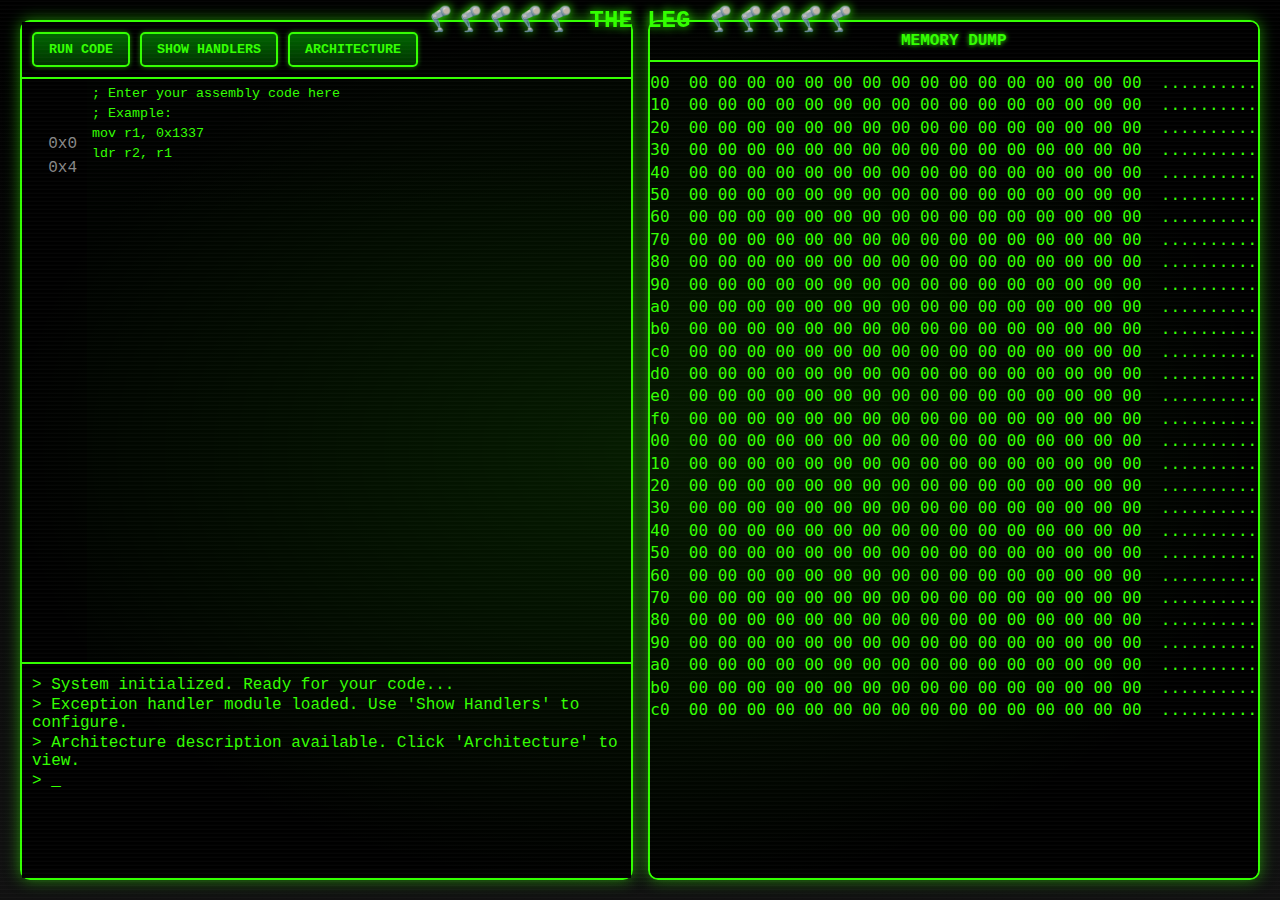
<file: index.html>
<!DOCTYPE html>
<html lang="en">
<head>
    <meta charset="UTF-8">
    <meta name="viewport" content="width=device-width, initial-scale=1.0">
    <title>🦿🦿🦿🦿🦿</title>
    <style>
        /* Old-school flash game inspired theme */
        body {
            font-family: 'Courier New', monospace;
            background-color: #1a1a1a;
            color: #33ff00;
            margin: 0;
            padding: 0;
            overflow: hidden;
            background-image: linear-gradient(to bottom, #000000, #111111);
        }

        .container {
            display: flex;
            height: 100vh;
            padding: 20px;
            box-sizing: border-box;
        }

        .left-panel {
            display: flex;
            flex-direction: column;
            width: 50%;
            border: 2px solid #33ff00;
            border-radius: 10px;
            background-color: rgba(0, 20, 0, 0.7);
            box-shadow: 0 0 15px rgba(51, 255, 0, 0.5);
            margin-right: 15px;
        }

        .right-panel {
            width: 50%;
            border: 2px solid #33ff00;
            border-radius: 10px;
            background-color: rgba(0, 20, 0, 0.7);
            box-shadow: 0 0 15px rgba(51, 255, 0, 0.5);
            overflow: hidden;
            display: flex;
            flex-direction: column;
        }

        .panel-header {
            background-color: #000;
            padding: 10px;
            border-bottom: 2px solid #33ff00;
            font-weight: bold;
            text-align: center;
            text-transform: uppercase;
            text-shadow: 0 0 5px #33ff00;
        }

        .button-container {
            display: flex;
            padding: 10px;
            gap: 10px;
            background-color: #000;
            border-bottom: 2px solid #33ff00;
        }

        .action-button {
            background: linear-gradient(to bottom, #006600, #003300);
            color: #33ff00;
            border: 2px solid #33ff00;
            border-radius: 5px;
            padding: 8px 15px;
            font-family: 'Courier New', monospace;
            font-weight: bold;
            cursor: pointer;
            text-transform: uppercase;
            box-shadow: 0 0 5px rgba(51, 255, 0, 0.5);
        }

        .action-button:hover {
            background: linear-gradient(to bottom, #009900, #006600);
            box-shadow: 0 0 10px rgba(51, 255, 0, 0.8);
        }

        .action-button:active {
            background: linear-gradient(to bottom, #003300, #006600);
            transform: translateY(1px);
        }

        .code-editor {
            display: flex;
            height: 75%;
            background-color: rgba(0, 0, 0, 0.8);
            overflow: hidden;
        }

        .exception-handler {
            display: none; /* Initially hidden */
            height: 75%;
            background-color: rgba(0, 0, 0, 0.8);
            overflow: hidden;
            flex-direction: row; /* Match the code-editor's layout */
        }
        
        /* New architecture description section */
        .architecture-description {
            display: none; /* Initially hidden */
            height: 75%;
            background-color: rgba(0, 0, 0, 0.8);
            overflow-y: auto;
            padding: 15px;
            line-height: 1.5;
        }
        
        .architecture-description h2 {
            color: #ffcc00;
            margin-top: 0;
            text-shadow: 0 0 5px #ffcc00;
            border-bottom: 1px solid #33ff00;
            padding-bottom: 5px;
        }
        
        .architecture-description h3 {
            color: #ff9900;
            margin-top: 20px;
            text-shadow: 0 0 3px #ff9900;
        }
        
        .architecture-description table {
            border-collapse: collapse;
            width: 100%;
            margin: 15px 0;
            font-family: 'Courier New', monospace;
        }
        
        .architecture-description th, .architecture-description td {
            border: 1px solid #33ff00;
            padding: 8px;
            text-align: left;
        }
        
        .architecture-description th {
            background-color: rgba(51, 255, 0, 0.1);
        }
        
        .architecture-description code {
            background-color: rgba(51, 255, 0, 0.1);
            padding: 2px 5px;
            border-radius: 3px;
            font-family: 'Courier New', monospace;
        }

        .line-numbers {
            width: 50px;
            background-color: #000;
            color: #888;
            text-align: right;
            padding: 5px;
            padding-right: 10px;
            overflow-y: hidden;
            user-select: none;
            line-height: 1.5;
            white-space: pre;
        }

        .code-input {
            flex: 1;
            background-color: transparent;
            color: #33ff00;
            border: none;
            resize: none;
            padding: 5px;
            outline: none;
            font-family: 'Courier New', monospace;
            overflow-y: auto;
            white-space: pre;
            tab-size: 4;
            line-height: 1.5;
        }

        .status-console {
            height: 25%;
            background-color: #000;
            border-top: 2px solid #33ff00;
            overflow-y: auto;
            padding: 10px;
        }

        .memory-dump {
            flex: 1;
            background-color: #000;
            padding: 10px;
            overflow-y: auto;
            font-family: 'Courier New', monospace;
            display: flex;
            justify-content: center;
            align-items: flex-start;
            font-size: 16px;
        }
        
        .memory-dump pre {
            text-align: left;
            margin: 0;
            font-size: 16px;
            line-height: 1.4;
        }

        .blink {
            animation: blink-animation 1s steps(2, start) infinite;
        }

        @keyframes blink-animation {
            to {
                visibility: hidden;
            }
        }

        .status-message {
            margin: 2px 0;
        }

        .error {
            color: #ff3333;
        }

        .success {
            color: #33ff99;
        }

        .warning {
            color: #ffcc00;
        }

        /* Scanline effect */
        .container::after {
            content: "";
            position: absolute;
            top: 0;
            left: 0;
            width: 100%;
            height: 100%;
            background: linear-gradient(
                to bottom,
                rgba(255, 255, 255, 0) 0%,
                rgba(255, 255, 255, 0.03) 50%,
                rgba(255, 255, 255, 0) 51%
            );
            background-size: 100% 4px;
            pointer-events: none;
            z-index: 10;
        }

        /* CRT flicker effect */
        .container::before {
            content: "";
            position: absolute;
            top: 0;
            left: 0;
            width: 100%;
            height: 100%;
            background: radial-gradient(
                ellipse at center,
                rgba(51, 255, 0, 0.1) 0%,
                rgba(0, 0, 0, 0) 70%
            );
            pointer-events: none;
            animation: flicker 0.15s infinite alternate;
            z-index: 5;
        }

        @keyframes flicker {
            0% { opacity: 0.97; }
            100% { opacity: 1.0; }
        }

        /* Custom scrollbar */
        ::-webkit-scrollbar {
            width: 10px;
            height: 10px;
        }

        ::-webkit-scrollbar-track {
            background: #000; 
        }
        
        ::-webkit-scrollbar-thumb {
            background: #33ff00; 
            border-radius: 5px;
        }

        ::-webkit-scrollbar-thumb:hover {
            background: #29cc00; 
        }

        /* Title animation */
        .title {
            position: absolute;
            top: 5px;
            left: 50%;
            transform: translateX(-50%);
            font-size: 24px;
            font-weight: bold;
            color: #33ff00;
            text-shadow: 0 0 10px #33ff00;
            z-index: 20;
            white-space: nowrap;
            animation: pulse 2s infinite;
        }

        @keyframes pulse {
            0% { text-shadow: 0 0 5px #33ff00; }
            50% { text-shadow: 0 0 20px #33ff00, 0 0 30px #33ff00; }
            100% { text-shadow: 0 0 5px #33ff00; }
        }

        /* Toggle button styles */
        .toggle-button {
            background: linear-gradient(to bottom, #660066, #330033);
            color: #ff33ff;
            border: 2px solid #ff33ff;
        }

        .toggle-button:hover {
            background: linear-gradient(to bottom, #990099, #660066);
            box-shadow: 0 0 10px rgba(255, 51, 255, 0.8);
        }

        /* Toggle button styles */
        .toggle-button {
            background: linear-gradient(to bottom, #006600, #003300);
            color: #33ff00;
            border: 2px solid #33ff00;
        }

        .toggle-button:hover {
            background: linear-gradient(to bottom, #009900, #006600);
            box-shadow: 0 0 10px rgba(51, 255, 0, 0.8);
        }
    </style>
</head>
<body>
    <div class="title">🦿🦿🦿🦿🦿 THE LEG 🦿🦿🦿🦿🦿</div>
    <div class="container">
        <div class="left-panel">
            <div class="button-container">
                <button id="run-code" class="action-button">Run Code</button>
                <button id="toggle-view" class="action-button">Show Handlers</button>
                <button id="show-architecture" class="action-button">Architecture</button>
            </div>
            
            <!-- Assembly Code Editor -->
            <div id="assembly-editor" class="code-editor">
                <div id="assembly-line-numbers" class="line-numbers">1</div>
                <textarea id="assembly-code-input" class="code-input" spellcheck="false">; Enter your assembly code here
; Example:
mov r1, 0x1337
ldr r2, r1</textarea>
            </div>
            
            <!-- Exception Handler Editor (initially hidden) -->
            <div id="exception-editor" class="exception-handler">
                <div id="exception-line-numbers" class="line-numbers">1</div>
                <textarea id="exception-code-input" class="code-input" spellcheck="false">; Enter your exception handler code here
; Example:
.handler DATA_ABORT
    mov r0, 0xDEAD
    b 0x24

.handler UNDEFINED_INSTRUCTION
    mov r0, 0xBAD1
    b 0x78
</textarea>
            </div>
            
            <!-- Architecture Description Page (initially hidden) -->
            <div id="architecture-description" class="architecture-description">
                <h2>THE LEG Architecture Specification</h2>
                <p>Welcome to THE LEG, a minimal ARM-inspired processor architecture simulator designed for educational purposes.</p>

                <p>THE LEG uses a Tomasulo-based algorithm and a G-Share branch predictor to achieve out of order and speculative execution.</p>

                <p>THE LEG uses a direct mapped write-through-no-allocate cache.  The cache has a line size of 64 bytes (16 words), which is the same as the RAM page size.  There are separate instruction and data caches with a single backing RAM.</p>
                
                <h3>Register Set</h3>
                <p>The LEG architecture provides 16 general-purpose 32-bit registers:</p>
                <table>
                    <tr>
                        <th>Register</th>
                        <th>Description</th>
                        <th>Special Role</th>
                    </tr>
                    <tr>
                        <td>r0-r12</td>
                        <td>General purpose</td>
                        <td>None</td>
                    </tr>
                    <td>r13 (bf)</td>
                    <td>Flags Register</td>
                    <td>Result of last compare instruction</td>
                </tr>
                    <tr>
                        <td>r15 (pc)</td>
                        <td>Program Counter</td>
                        <td>Address of next instruction</td>
                    </tr>
                </table>
                
                <h3>Memory System</h3>
                <p>The memory is word-addressable with 32-bit address space:</p>
                <ul>
                    <li>0x00000000 - 0x00000FFF: Program code memory</li>
                    <li>0x00001000 - 0x00001FFF: Data memory</li>
                    <li>0x00800000 - 0x01000000: Kernel Space</li>
                </ul>
                <p>Users can access all memory below 0x00800000.  Memory above that is reserved for the kernel.</p>
                
                <h3>Instruction Set</h3>
                <p>NOTE - the maximum size of an immediate is 0x8000.</p>

                <p>The LEG supports the following instruction categories:</p>
                
                <h4>Data Movement</h4>
                <ul>
                    <li><code>mov rd, &lt;value&gt;</code> - Move immediate value to register</li>
                    <li><code>mov rd, rs</code> - Move register to register</li>
                    <li><code>ldr rd, rs</code> - Load from memory address in rs</li>
                    <li><code>ldr rd, 0x1337</code> - Load from immediate</li>
                    <li><code>str rd, rs</code> - Store to memory address in rs</li>
                    <li><code>str rd, 0x1337</code> - Store with immediate</li>
                </ul>
                
                <h4>Arithmetic and Logic</h4>
                <ul>
                    <li><code>add rd, rs</code> - Addition</li>
                    <li><code>sub rd, rs, &lt;operand2&gt;</code> - Subtraction</li>
                    <li><code>mul rd, rs</code> - Integer Multiplication</li>
                    <li><code>div rd, rs</code> - Integer Division</li>
                    <li><code>and rd, rs</code> - Bitwise AND</li>
                    <li><code>or rd, rs</code> - Bitwise OR</li>
                    <li><code>xor rd, rs</code> - Bitwise XOR</li>
                    <li><code>mod rd, rs</code> - MOD operation</li>
                    <li><code>not rd</code> - Bitwise NOT</li>
                    <li><code>lsl rd, rs</code> - Logical shift left</li>
                    <li><code>lsr rd, rs</code> - Logical shift right</li>
                </ul>
                
                <h4>Control Flow</h4>
                <ul>
                    <li><code>b &lt;operand2&gt;</code> - Unconditional branch</li>
                    <li><code>beq &lt;operand2&gt;</code> - Branch if equal</li>
                    <li><code>bne &lt;operand2&gt;</code> - Branch if not equal</li>
                    <li><code>bgt &lt;operand2&gt;</code> - Branch if greater than</li>
                    <li><code>blt &lt;operand2&gt;</code> - Branch if less than</li>
                    <li><code>ble &lt;operand2&gt;</code> - Branch if less equal</li>
                    <li><code>bge &lt;operand2&gt;</code> - Branch if greater equal</li>
                    <li><code>halt&gt;</code> - Halt execution of program</li>
                </ul>
                
                <h4>Comparison</h4>
                <ul>
                    <li><code>cmp rs, &lt;operand2&gt;</code> - Compare and set flags</li>
                </ul>

                <h4>Meta</h4>
                <ul>
                    <li><code>flush</code> - Invalidate all entries in the data cache</li>
                    <li><code>cycles rd</code> - Get the number of clock cycles since program start</li>
                </ul>
                
                <h3>Exception Handling</h3>
                <p>THE LEG supports the following exception types:</p>
                <ul>
                    <li><code>DATA_ABORT</code> - Invalid memory access</li>
                    <li><code>UNDEFINED_INSTRUCTION</code> - Invalid instruction</li>
                    <li><code>PREFETCH_ABORT</code> - Instruction fetch error</li>
                </ul>
                
                <p>Define handlers using the <code>.handler</code> directive:</p>
                <pre>
.handler DATA_ABORT
    mov r0, 0xDEAD
    b 0x24</pre>
                
                <h3>Example Program</h3>
                <h4>Calculate Factorial:</h4>
                <pre>
; Calculate factorial of number in r0
mov r0, 5         ; Input: calculate 5!
mov r1, 1         ; Initialize result
    cmp r0, 0     ; Check if we're done
    beq 0x20
    mul r1, r0    ; result = result * i
    sub r0, 1     ; i--
    b 0xc
halt              ; Result is in r1
            </div>
            
            <div id="status-console" class="status-console">
                <div class="status-message">> System initialized. Ready for your code...</div>
                <div class="status-message">> Exception handler module loaded. Use 'Show Handlers' to configure.</div>
                <div class="status-message">> Architecture description available. Click 'Architecture' to view.</div>
                <div class="status-message blink">> _</div>
            </div>
        </div>
        <div class="right-panel">
            <div class="panel-header">Memory Dump</div>
            <div id="memory-dump" class="memory-dump">
                <pre>
00000000  00 00 00 00 00 00 00 00 00 00 00 00 00 00 00 00  ................
00000010  00 00 00 00 00 00 00 00 00 00 00 00 00 00 00 00  ................
00000020  00 00 00 00 00 00 00 00 00 00 00 00 00 00 00 00  ................
00000030  00 00 00 00 00 00 00 00 00 00 00 00 00 00 00 00  ................
00000040  00 00 00 00 00 00 00 00 00 00 00 00 00 00 00 00  ................
00000050  00 00 00 00 00 00 00 00 00 00 00 00 00 00 00 00  ................
00000060  00 00 00 00 00 00 00 00 00 00 00 00 00 00 00 00  ................
00000070  00 00 00 00 00 00 00 00 00 00 00 00 00 00 00 00  ................
00000080  00 00 00 00 00 00 00 00 00 00 00 00 00 00 00 00  ................
00000090  00 00 00 00 00 00 00 00 00 00 00 00 00 00 00 00  ................
000000a0  00 00 00 00 00 00 00 00 00 00 00 00 00 00 00 00  ................
000000b0  00 00 00 00 00 00 00 00 00 00 00 00 00 00 00 00  ................
000000c0  00 00 00 00 00 00 00 00 00 00 00 00 00 00 00 00  ................
000000d0  00 00 00 00 00 00 00 00 00 00 00 00 00 00 00 00  ................
000000e0  00 00 00 00 00 00 00 00 00 00 00 00 00 00 00 00  ................
000000f0  00 00 00 00 00 00 00 00 00 00 00 00 00 00 00 00  ................
00000100  00 00 00 00 00 00 00 00 00 00 00 00 00 00 00 00  ................
00000110  00 00 00 00 00 00 00 00 00 00 00 00 00 00 00 00  ................
00000120  00 00 00 00 00 00 00 00 00 00 00 00 00 00 00 00  ................
00000130  00 00 00 00 00 00 00 00 00 00 00 00 00 00 00 00  ................
00000140  00 00 00 00 00 00 00 00 00 00 00 00 00 00 00 00  ................
00000150  00 00 00 00 00 00 00 00 00 00 00 00 00 00 00 00  ................
00000160  00 00 00 00 00 00 00 00 00 00 00 00 00 00 00 00  ................
00000170  00 00 00 00 00 00 00 00 00 00 00 00 00 00 00 00  ................
00000180  00 00 00 00 00 00 00 00 00 00 00 00 00 00 00 00  ................
00000190  00 00 00 00 00 00 00 00 00 00 00 00 00 00 00 00  ................
000001a0  00 00 00 00 00 00 00 00 00 00 00 00 00 00 00 00  ................
000001b0  00 00 00 00 00 00 00 00 00 00 00 00 00 00 00 00  ................
000001c0  00 00 00 00 00 00 00 00 00 00 00 00 00 00 00 00  ................
                </pre>
            </div>
        </div>
    </div>

    <script>
        document.addEventListener('DOMContentLoaded', function() {
            // Get DOM elements
            const assemblyEditor = document.getElementById('assembly-editor');
            const exceptionEditor = document.getElementById('exception-editor');
            const architectureDescription = document.getElementById('architecture-description');
            const assemblyCodeInput = document.getElementById('assembly-code-input');
            const exceptionCodeInput = document.getElementById('exception-code-input');
            const assemblyLineNumbers = document.getElementById('assembly-line-numbers');
            const exceptionLineNumbers = document.getElementById('exception-line-numbers');
            const statusConsole = document.getElementById('status-console');
            const memoryDump = document.getElementById('memory-dump');
            const runCodeButton = document.getElementById('run-code');
            const toggleViewButton = document.getElementById('toggle-view');
            const showArchitectureButton = document.getElementById('show-architecture');
            
            let currentView = 'assembly'; // Track which view is active
            
            // Toggle between Assembly and Exception Handler views
            toggleViewButton.addEventListener('click', function() {
                if (currentView === 'assembly') {
                    // Switch to exception handler view
                    assemblyEditor.style.display = 'none';
                    exceptionEditor.style.display = 'flex';
                    architectureDescription.style.display = 'none';
                    currentView = 'exception';
                    toggleViewButton.textContent = 'Show Assembly';
                    showArchitectureButton.textContent = 'Architecture';
                    addStatusMessage('Switched to Exception Handler editor', 'success');
                } else if (currentView === 'exception') {
                    // Switch to assembly view
                    assemblyEditor.style.display = 'flex';
                    exceptionEditor.style.display = 'none';
                    architectureDescription.style.display = 'none';
                    currentView = 'assembly';
                    toggleViewButton.textContent = 'Show Handlers';
                    showArchitectureButton.textContent = 'Architecture';
                    addStatusMessage('Switched to Assembly Code editor', 'success');
                } else if (currentView === 'architecture') {
                    // If in architecture view, switch to assembly
                    assemblyEditor.style.display = 'flex';
                    exceptionEditor.style.display = 'none';
                    architectureDescription.style.display = 'none';
                    currentView = 'assembly';
                    toggleViewButton.textContent = 'Show Handlers';
                    showArchitectureButton.textContent = 'Architecture';
                    addStatusMessage('Switched to Assembly Code editor', 'success');
                }
            });
            
            // Show/hide Architecture Description
            showArchitectureButton.addEventListener('click', function() {
                if (currentView !== 'architecture') {
                    // Switch to architecture view
                    assemblyEditor.style.display = 'none';
                    exceptionEditor.style.display = 'none';
                    architectureDescription.style.display = 'block';
                    currentView = 'architecture';
                    toggleViewButton.textContent = 'Show Assembly';
                    showArchitectureButton.textContent = 'Hide Arch';
                    addStatusMessage('Displaying Architecture Description', 'success');
                } else {
                    // Switch back to assembly view
                    assemblyEditor.style.display = 'flex';
                    exceptionEditor.style.display = 'none';
                    architectureDescription.style.display = 'none';
                    currentView = 'assembly';
                    toggleViewButton.textContent = 'Show Handlers';
                    showArchitectureButton.textContent = 'Architecture';
                    addStatusMessage('Switched to Assembly Code editor', 'success');
                }
            });
            
            // Update line numbers based on code content
            function updateLineNumbers(codeInput, lineNumbersElement) {
                const lines = codeInput.value.split('\n');
                let numbers = '';
                
                let cur = 0;
                for (let i = 0; i < lines.length; i++) {
                    if (lines[i].startsWith(";") || lines[i] == "") {
                        numbers += "\n";
                    } else {
                        numbers += "0x" + (cur * 4).toString(16) + '\n';
                        cur += 1;
                    }
                }
                
                lineNumbersElement.textContent = numbers;
                
                // Sync scrolling for line numbers and code
                lineNumbersElement.scrollTop = codeInput.scrollTop;
            }
            
            // Add a status message to the console
            function addStatusMessage(message, type = '') {
                const statusMsg = document.createElement('div');
                statusMsg.className = 'status-message ' + type;
                statusMsg.textContent = '> ' + message;
                
                // Remove blinking cursor if it exists
                const blinkCursor = statusConsole.querySelector('.blink');
                if (blinkCursor) {
                    statusConsole.removeChild(blinkCursor);
                }
                
                // Add the new message
                statusConsole.appendChild(statusMsg);
                
                // Add blinking cursor at the end
                const cursor = document.createElement('div');
                cursor.className = 'status-message blink';
                cursor.textContent = '> _';
                statusConsole.appendChild(cursor);
                
                // Scroll to bottom
                statusConsole.scrollTop = statusConsole.scrollHeight;
            }
            
            // Simulate code running with exception handling
            runCodeButton.addEventListener('click', async function() {
                const assemblyCode = assemblyCodeInput.value.trim();
                const exceptionCode = exceptionCodeInput.value.trim();
                
                if (assemblyCode === '') {
                    addStatusMessage('No assembly code to run.', 'warning');
                    return;
                }
                
                addStatusMessage('Running code...', 'success');
                
                // Create payload that includes both code types
                const payload = {
                    assembly: assemblyCode.split("\n"),
                    exception_handlers: exceptionCode.split("\n")
                };

                try {
                    let result_raw = await fetch("/run", {
                        method: "POST",
                        body: JSON.stringify(payload),
                        headers: {
                            "Content-Type": "application/json; charset=utf8"
                        },
                    });
                    
                    if (!result_raw.ok) {
                        throw new Error(`HTTP error! status: ${result_raw.status}`);
                    }
                    
                    let result = await result_raw.json();

                    if ("memory" in result) {
                        addStatusMessage('Run complete! Displaying memory...', 'success');

                        let hexdump = atob(result["memory"]);
                        memoryDump.innerHTML = '<pre>' + hexdump + '</pre>';
                    }

                    if ("exception" in result) {
                        addStatusMessage(`Exception triggered: ${result.exception.type}`, 'warning');
                        addStatusMessage(`Handler executed at 0x${result.exception.handler_address.toString(16)}`, 'warning');
                    }

                    if ("error" in result) {
                        addStatusMessage("Error: " + result["error"], "error");
                    }
                } catch (error) {
                    addStatusMessage(`Network error: ${error.message}`, 'error');
                }
            });
            
            // Event listeners for updating line numbers
            assemblyCodeInput.addEventListener('input', function() {
                updateLineNumbers(assemblyCodeInput, assemblyLineNumbers);
            });
            
            exceptionCodeInput.addEventListener('input', function() {
                updateLineNumbers(exceptionCodeInput, exceptionLineNumbers);
            });
            
            // Sync scrolling for line numbers
            assemblyCodeInput.addEventListener('scroll', function() {
                assemblyLineNumbers.scrollTop = assemblyCodeInput.scrollTop;
            });
            
            exceptionCodeInput.addEventListener('scroll', function() {
                exceptionLineNumbers.scrollTop = exceptionCodeInput.scrollTop;
            });
            
            // Initialize line numbers
            updateLineNumbers(assemblyCodeInput, assemblyLineNumbers);
            updateLineNumbers(exceptionCodeInput, exceptionLineNumbers);

        });
    </script>
</body>
</html>
</file>
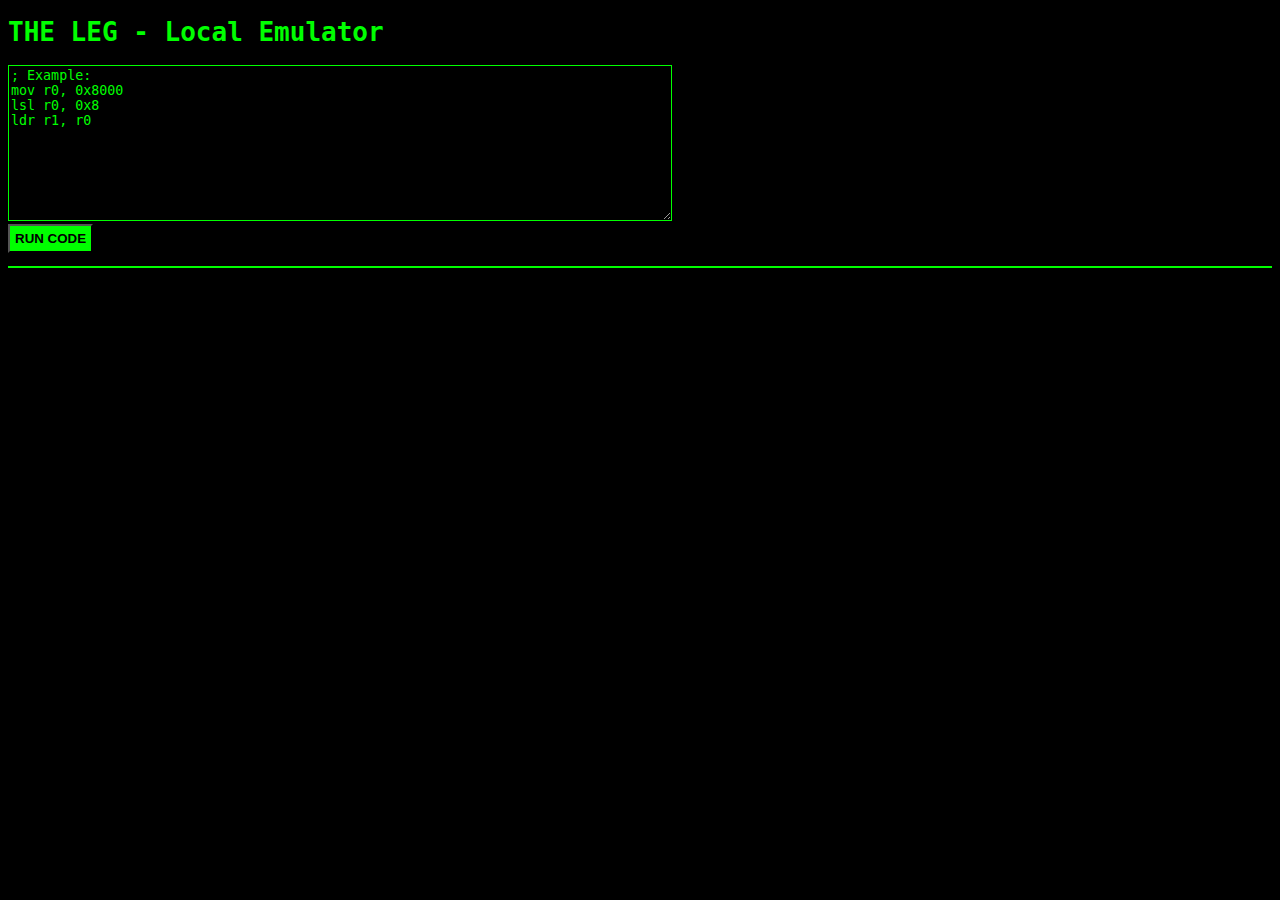
<file: the_leg_emulator/index.html>
<!DOCTYPE html>
<html lang="en">
<head>
    <meta charset="UTF-8">
    <title>The LEG Emulator</title>
    <link rel="stylesheet" href="style.css">
</head>
<body>
    <h1>THE LEG - Local Emulator</h1>
    <textarea id="asmcode" rows="10" cols="80">
; Example:
mov r0, 0x8000
lsl r0, 0x8
ldr r1, r0
    </textarea><br>
    <button onclick="runCode()">RUN CODE</button>
    <pre id="output"></pre>
    <script src="emulator.js"></script>
</body>
</html>
</file>
<file: the_leg_emulator/style.css>
body {
    background-color: black;
    color: lime;
    font-family: monospace;
}
textarea, pre {
    background-color: black;
    color: lime;
    border: 1px solid lime;
}
button {
    background-color: #0f0;
    color: black;
    font-weight: bold;
    padding: 5px;
}
</file>
